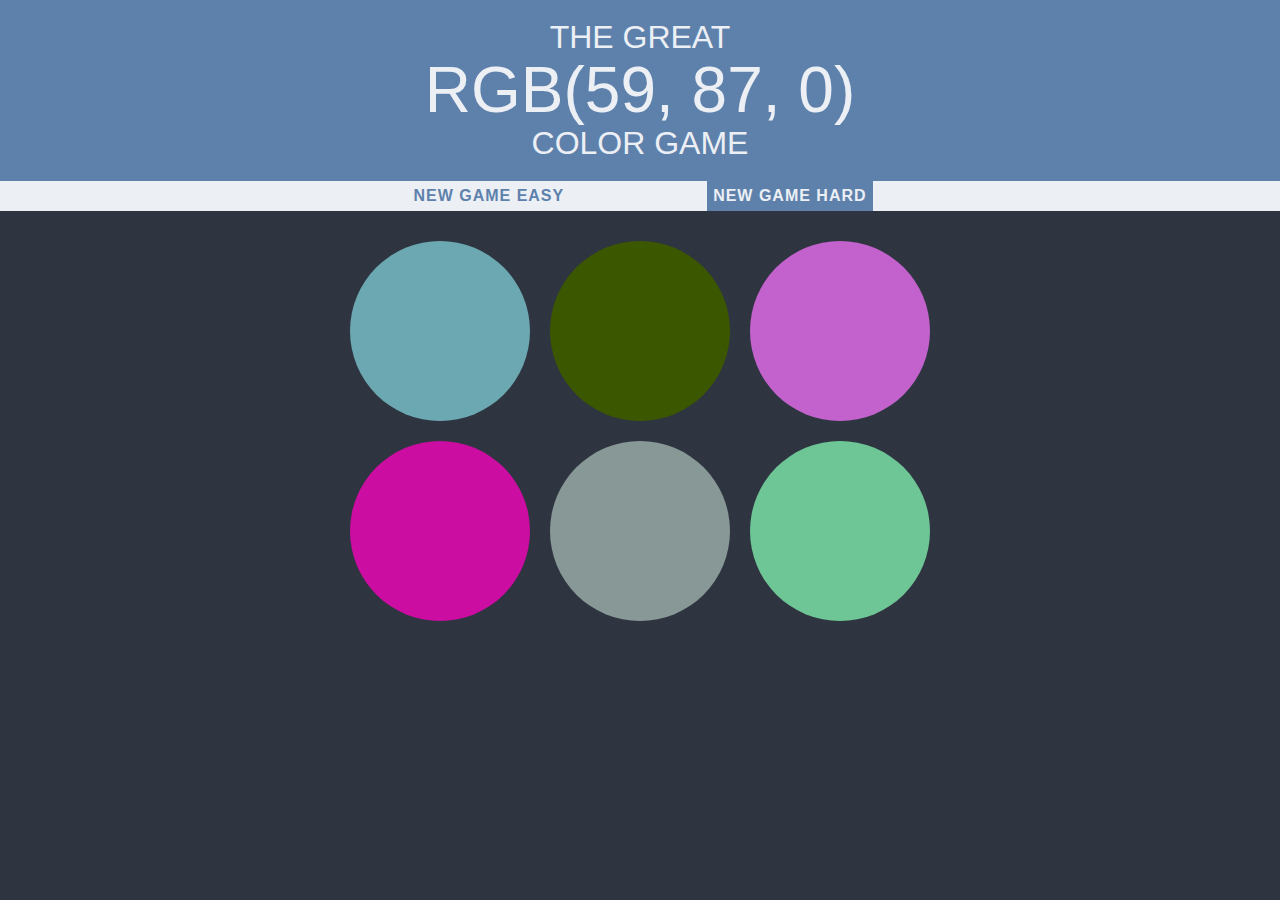
<file: index.html>
<!DOCTYPE html>
<html>

<head>
    <title>Script Demo</title>
    <link rel="stylesheet" href="colorGame.css">
</head>

<body>
    <h1>The Great <br> <span id="colorDisplay"></span> <br> Color Game</h1>

    <div id="stripe">
        <button class="mode">New Game Easy</button>
        <span id="message"></span>
        <button class="mode selected">New Game Hard</button>
    </div>

    <div id="container">
        <div class="square"></div>
        <div class="square"></div>
        <div class="square"></div>
        <div class="square"></div>
        <div class="square"></div>
        <div class="square"></div>
    </div>
    <script src="colorGame.js"></script>
</body>

</html>
</file>
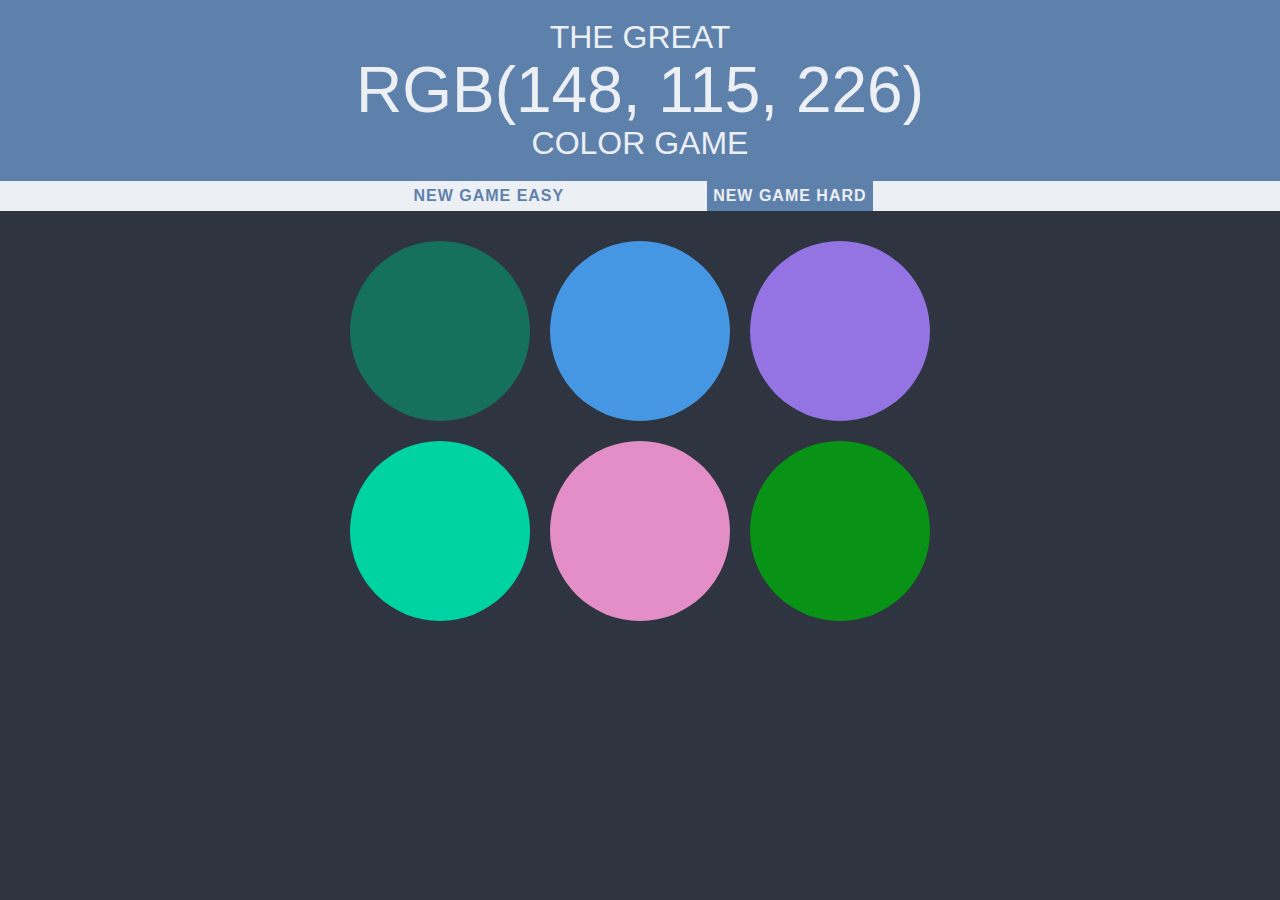
<file: colorGame.html>
<!DOCTYPE html>
<html>

<head>
    <title>Script Demo</title>
    <link rel="stylesheet" href="colorGame.css">
</head>

<body>
    <h1>The Great <br> <span id="colorDisplay"></span> <br> Color Game</h1>

    <div id="stripe">
        <button class="mode">New Game Easy</button>
        <span id="message"></span>
        <button class="mode selected">New Game Hard</button>
    </div>

    <div id="container">
        <div class="square"></div>
        <div class="square"></div>
        <div class="square"></div>
        <div class="square"></div>
        <div class="square"></div>
        <div class="square"></div>
    </div>
    <script src="colorGame.js"></script>
</body>

</html>
</file>
<file: colorGame.css>
body{
	background-color: #2E3440;
	margin:0;
	font-family:'Helvetica Neue', sans-serif;
}

.square {
	width: 30%;
	background: purple;
	padding-bottom: 30%;
	float: left;
	margin: 1.66%;
	border-radius: 50%;
	transition: background 0.3s;
}

#container {
	margin: 20px auto;
	max-width: 600px;
}

h1{
	color: #ECEFF4;
	text-align: center;
	line-height: 1.1;
	font-weight: normal;
	background: #5E81AC;
	margin: 0;
	text-transform: uppercase;
	padding: 20px 0;
}

#stripe{
	background-color: #ECEFF4;
	height: 30px;
	text-align: center;
}

.selected{
	color:#ECEFF4;
	background: #5E81AC;
}

#colorDisplay{
	font-size: 200%;
}

button{
	border: none;
	background: none;
	text-transform: uppercase;
	height: 100%;
	font-weight: 700;
	color: #5E81AC;
	letter-spacing: 1px;
	font-size: inherit;
	transition: all 0.3s;
	outline: none;
}

#message{
	display: inline-block;
	width: 10%;
}

button:hover{
	color:#ECEFF4;
	background: #5E81AC;
}
</file>
